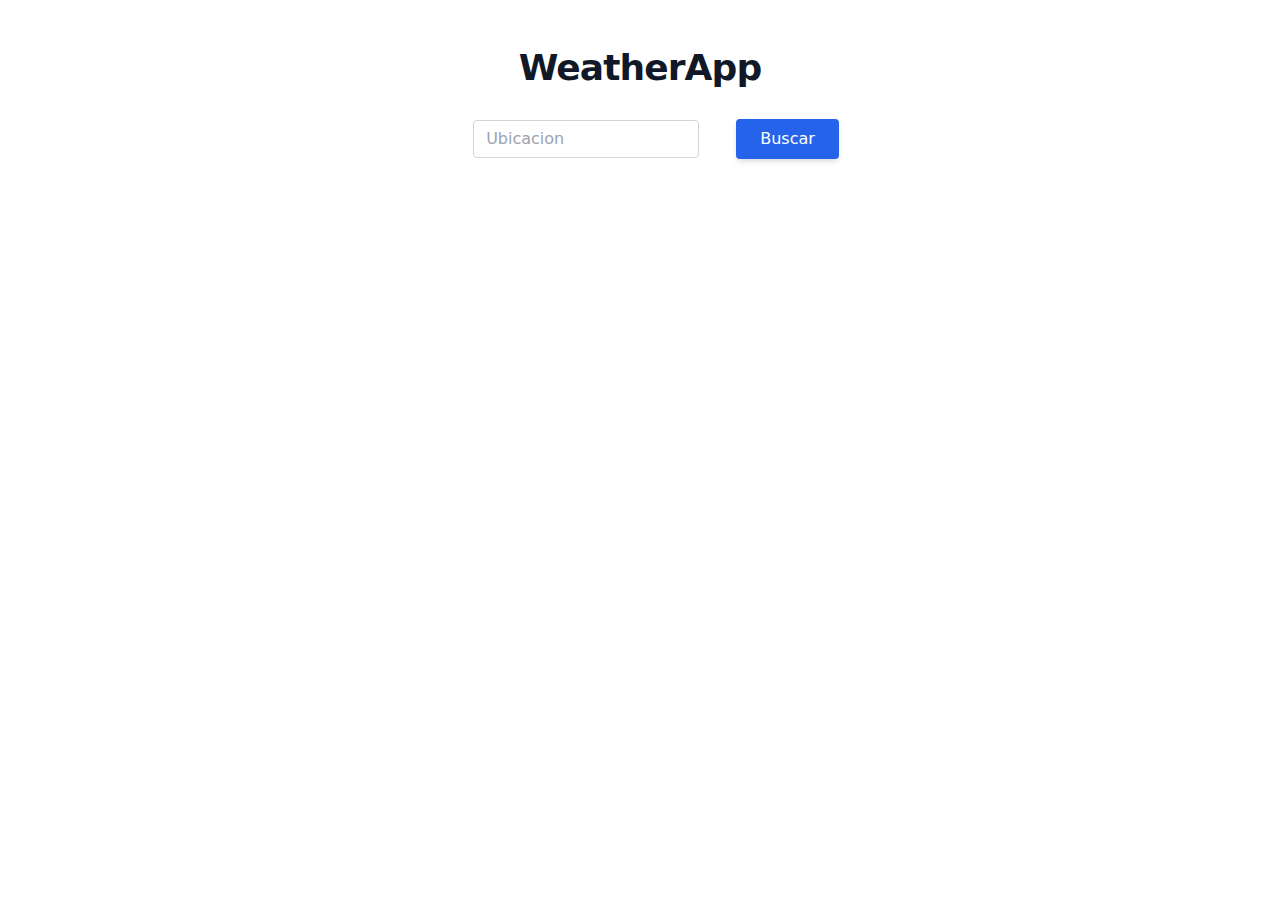
<file: index.html>
<!DOCTYPE html>
<html lang="es">
  <head>
    <meta charset="utf-8" />
    <link rel="icon" href="/favicon.ico" />
    <meta name="viewport" content="width=device-width, initial-scale=1" />
    <meta
      name="description"
      content="Web site created using create-snowpack-app"
    />

    <link
      rel="stylesheet"
      type="text/css"
      href="/_dist_/index.css"
    />
    <title>Clima</title>
  </head>
  <body>
   
    <div class="py-10 max-w-screen-xl mx-auto px-4 sm:px-6 lg:px-8">
      <div class="text-center">
        <h3
          class="mt-2 text-3xl leading-8 font-extrabold tracking-tight text-gray-900 sm:text-4xl sm:leading-10"
        >
          WeatherApp
        </h3>
        <input 
        type="text" 
        placeholder="Ubicacion" 
        class="
        form-control
        px-3
        py-1.5
        text-base
        font-normal
        text-gray-700
        bg-white bg-clip-padding
        border border-solid border-gray-300
        rounded
        transition
        ease-in-out
        m-8
        focus:text-gray-700 focus:bg-white focus:border-blue-600 focus:outline-none"
        id="input-ubication">
        <button
        class="
        inline-block 
        px-6 
        py-2.5 
        bg-blue-600 
        text-white 
        font-normal
        leading-tight  
        rounded 
        shadow-md 
        hover:bg-blue-700 
        hover:shadow-lg 
        focus:bg-blue-700 
        focus:shadow-lg 
        focus:outline-none 
        focus:ring-0 
        active:bg-blue-800 
        active:shadow-lg 
        transition 
        duration-150 
        ease-in-out">Buscar</button>
      </div>
      <div id="container1">

      </div>
    </div>

    <!-- Add more scripts here -->
    <script type="module" src="/_dist_/index.js"></script>
  </body>
</html>
</file>
<file: _dist_/index.css>
@import "../_snowpack/pkg/tailwindcss/dist/base.css";
@import "../_snowpack/pkg/tailwindcss/dist/components.css";
@import "../_snowpack/pkg/tailwindcss/dist/utilities.css";


#container1{
    grid-template-columns: repeat(auto-fill, minmax(300px, 1fr));
    gap: 15px;
}
</file>
